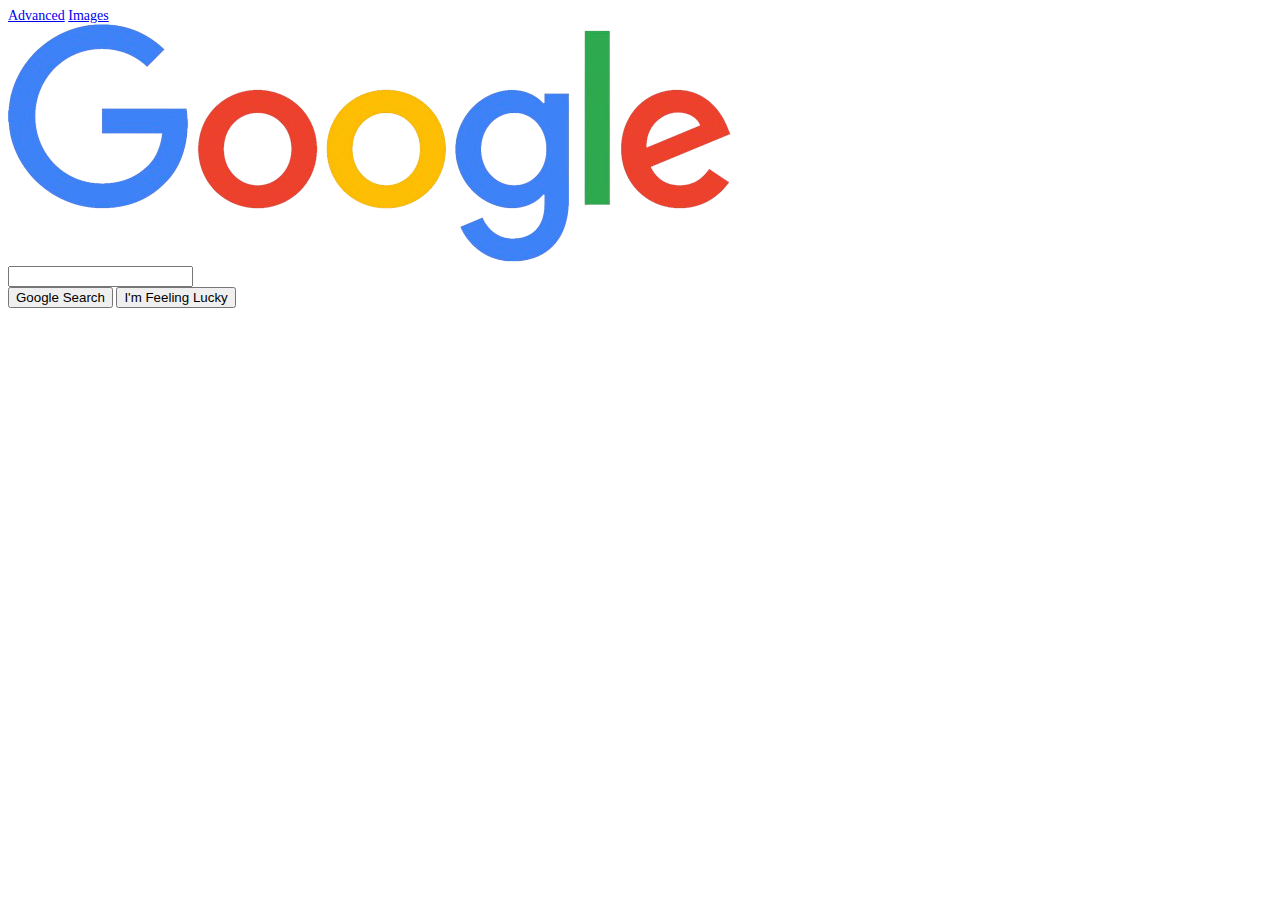
<file: index.html>
<!DOCTYPE html>
<html lang="en">
    <head>
        <title>Google Search</title>

        <link rel="stylesheet" href="style.css">
        <link rel="preconnect" href="https://fonts.googleapis.com">
        <link rel="preconnect" href="https://fonts.gstatic.com" crossorigin>
        <link href="https://fonts.googleapis.com/css2?family=Roboto:ital,wght@0,100..900;1,100..900&display=swap" rel="stylesheet">
    </head>
    <body>
        <div class="nav">
            <a href="advanced_search.html">Advanced</a>
            <a href="image_search.html">Images</a>
        </div>

        <div class="logo">
            <a href="index.html"><img src="Google_logo.png" alt="Google's logo"></a>
        </div>

        <div class="search-form">
            <form action="https://google.com/search">
                <input class="search" type="text" name="q">
                <div class="buttons">
                    <input type="submit" value="Google Search">
                    <input type="submit" name="btnI" value="I'm Feeling Lucky">
                </div>
            </form>
        </div>
    </body>
</html>
</file>
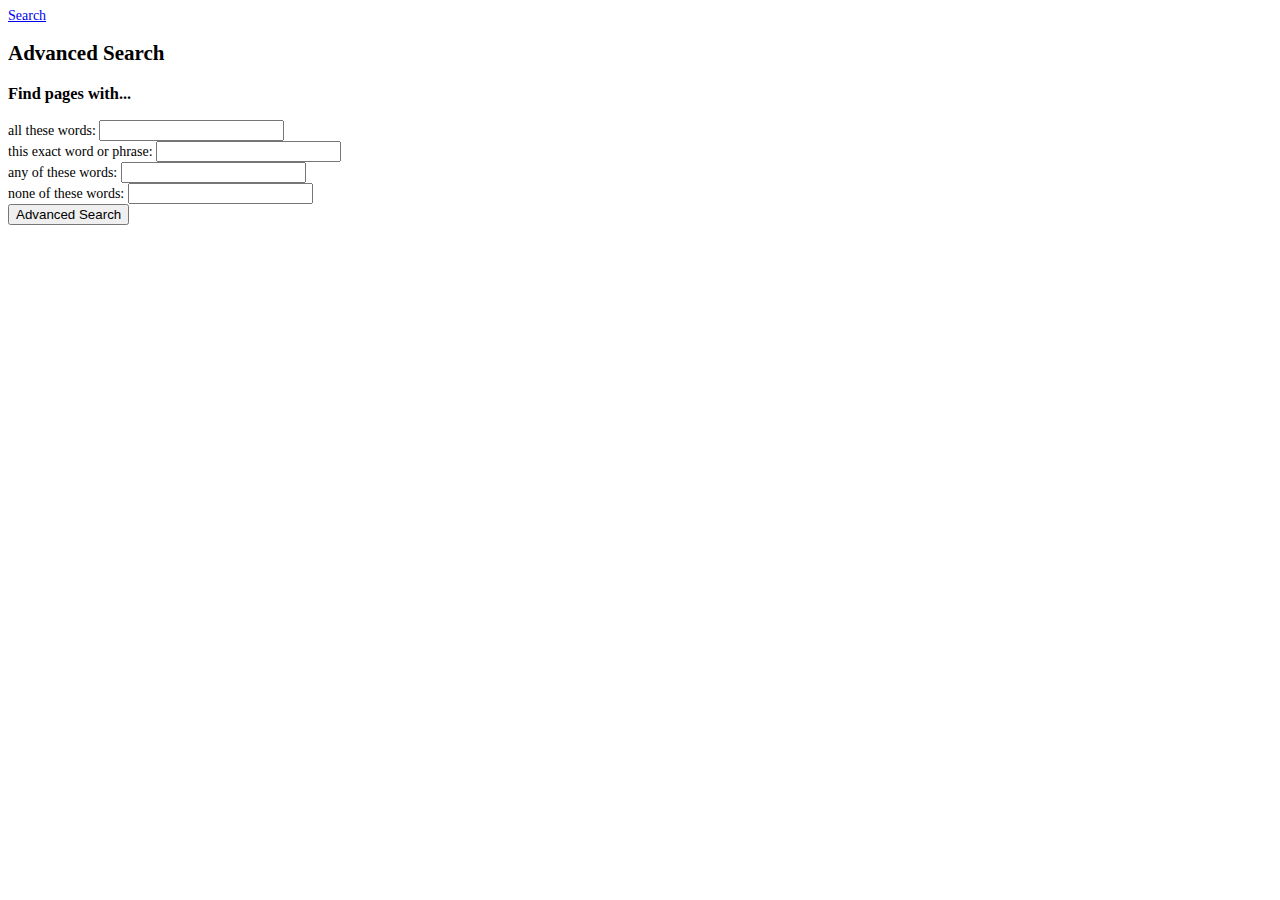
<file: advanced_search.html>
<!DOCTYPE html>
<html lang="en">
    <head>
        <title>Advanced Search</title>

        <link rel="stylesheet" href="style.css">
        <link rel="preconnect" href="https://fonts.googleapis.com">
        <link rel="preconnect" href="https://fonts.gstatic.com" crossorigin>
        <link href="https://fonts.googleapis.com/css2?family=Roboto:ital,wght@0,100..900;1,100..900&display=swap" rel="stylesheet">
    </head>
    <body>
        <div class="nav">
            <a href="index.html">Search</a>
        </div>

        <div id="heading">
            <h2>Advanced Search</h2>
        </div>
        
        <h3>Find pages with...</h3>

        <div id="advanced-form">
            <form action="https://google.com/search">
                <div class="form-item">all these words: <input type="text" name="as_q"></div>
                <div class="form-item">this exact word or phrase: <input type="text" name="as_epq"></div>
                <div class="form-item">any of these words: <input type="text" name="as_oq"></div>
                <div class="form-item">none of these words: <input type="text" name="as_eq"></div>
                <div class="form-item"><input id="advanced-button" type="submit" value="Advanced Search"></div>
            </form>
        </div>
    </body>
</html>
</file>
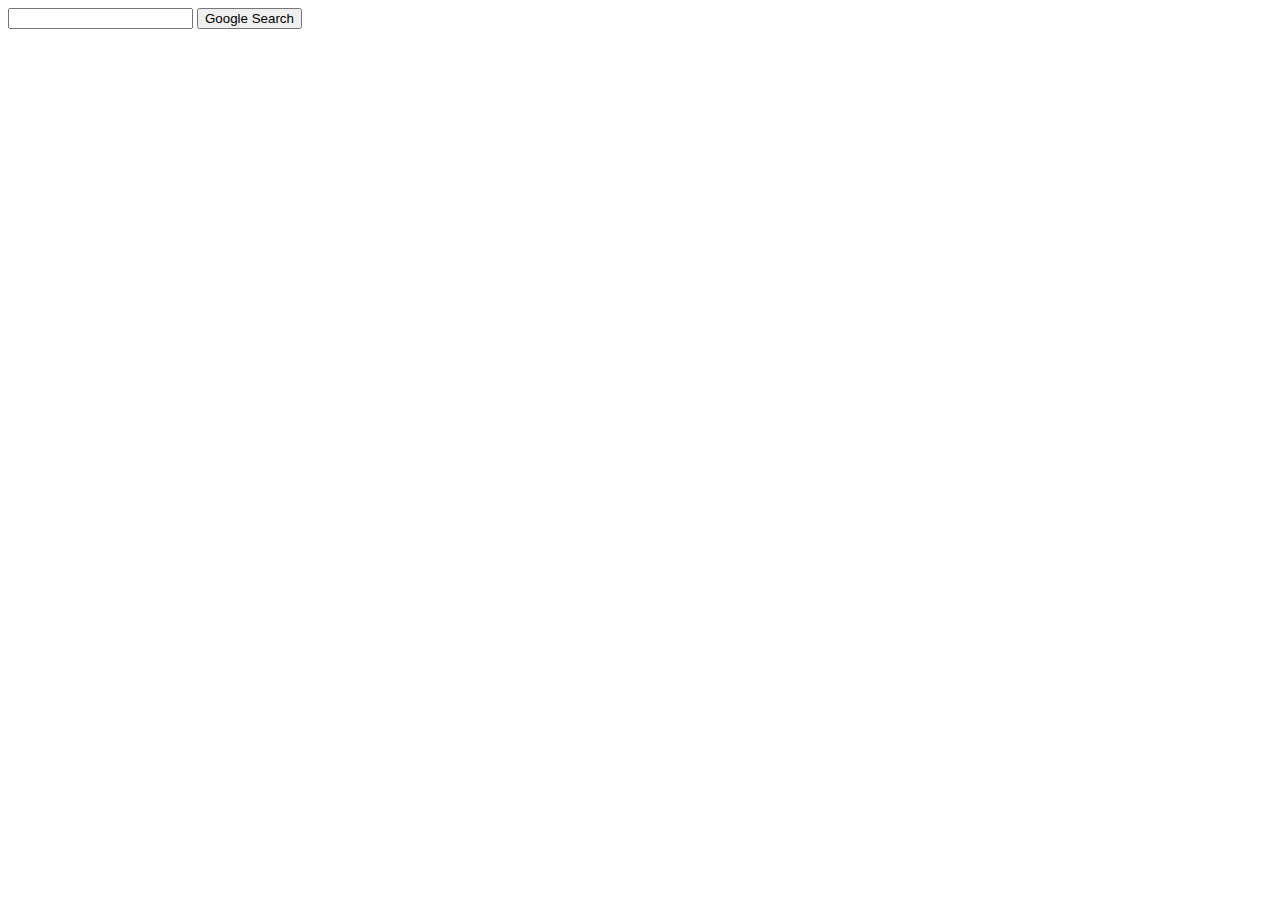
<file: image_search.html>
<!DOCTYPE html>
<html lang="en">
    <head>
        <title>Image Search</title>
    </head>
    <body>
        <form action="https://google.com/search">
            <input type="text" name="q">
            <input type="hidden" name="udm" value="2">
            <input type="submit" value="Google Search">
        </form>
    </body>
</html>
</file>
<file: style.css>
body {
    font-size: 14px;
}
</file>
